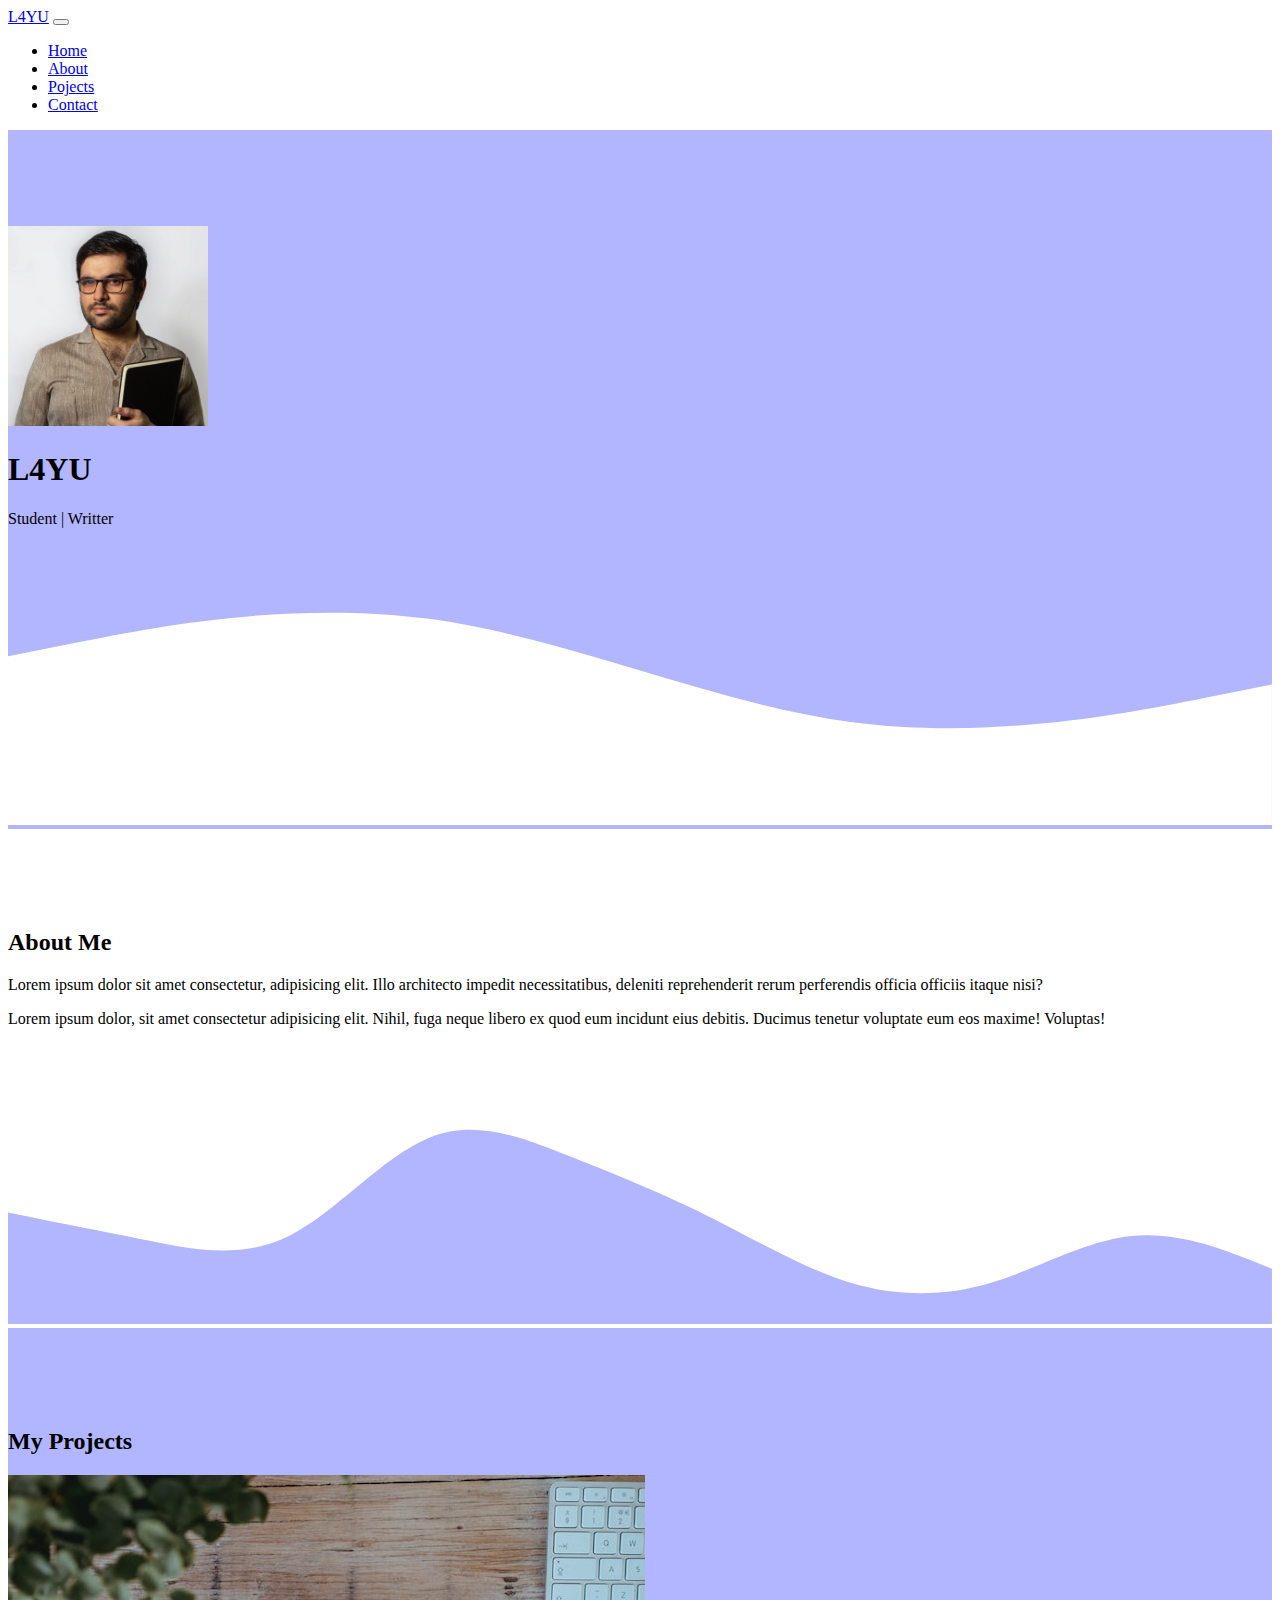
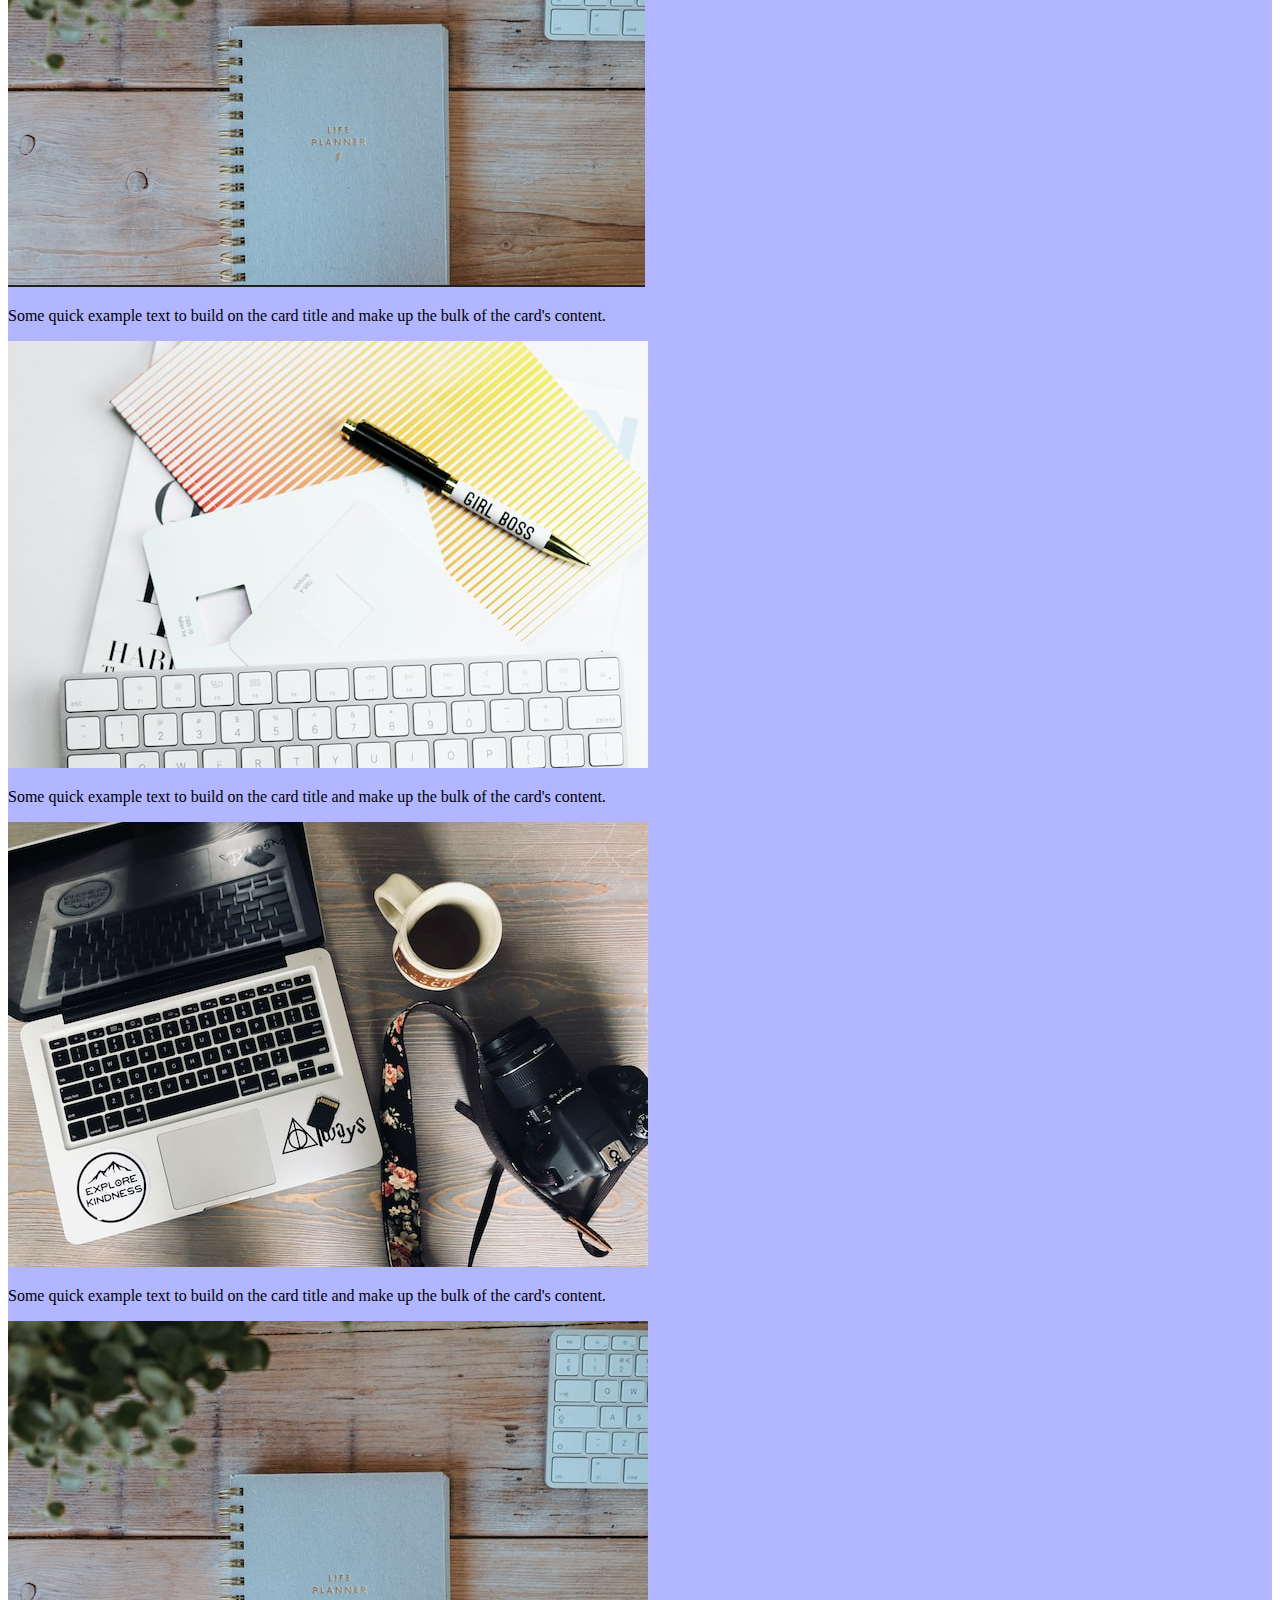
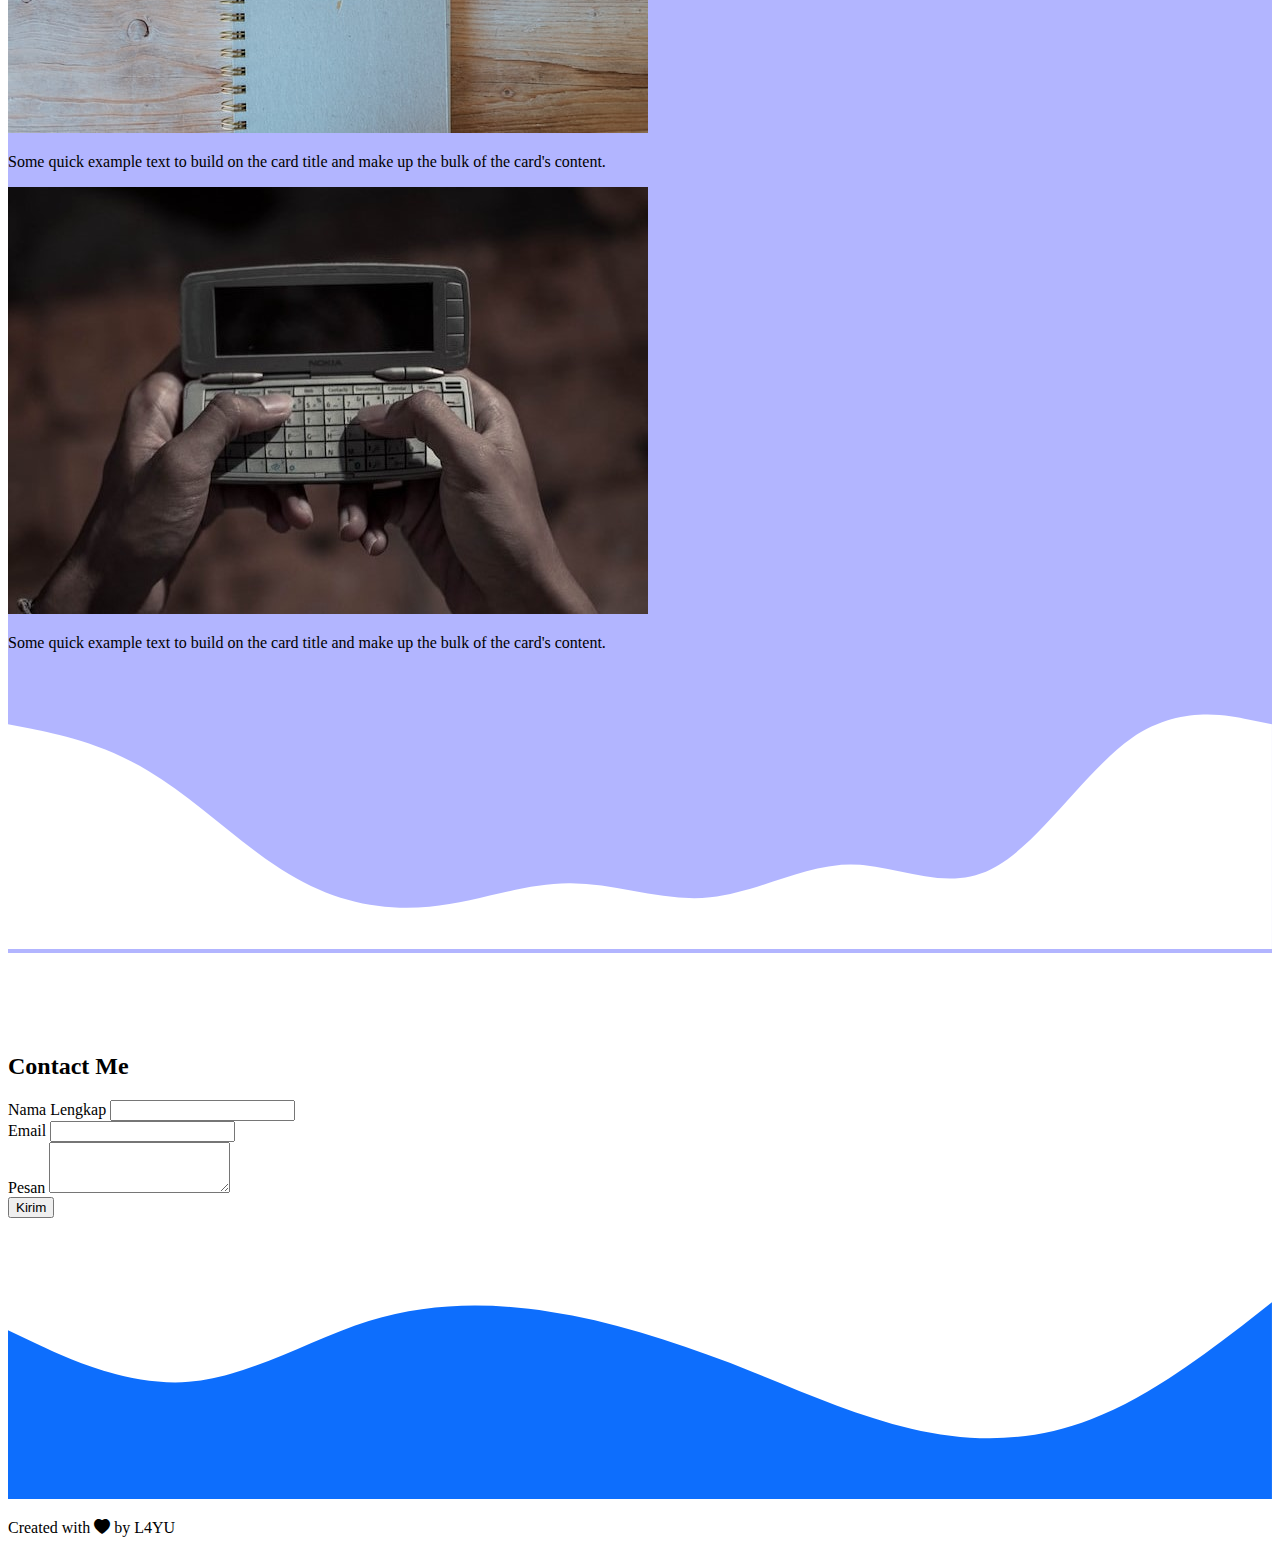
<file: index.html>
<!DOCTYPE html>
<html lang="en">
  <head>
    <!-- Required meta tags -->
    <meta charset="utf-8" />
    <meta name="viewport" content="width=device-width, initial-scale=1" />

    <!-- Bootstrap CSS -->
    <link href="https://cdn.jsdelivr.net/npm/bootstrap@5.1.3/dist/css/bootstrap.min.css" rel="stylesheet" integrity="sha384-1BmE4kWBq78iYhFldvKuhfTAU6auU8tT94WrHftjDbrCEXSU1oBoqyl2QvZ6jIW3" crossorigin="anonymous" />
    <!-- Bootstrap Icon -->
    <link rel="stylesheet" href="https://cdn.jsdelivr.net/npm/bootstrap-icons@1.9.1/font/bootstrap-icons.css" />
    <!-- My CSS -->
    <link rel="stylesheet" href="style.css" />

    <title>The Prejudice | L4YU</title>
  </head>
  <body id="home">
    <!-- Navbar -->
    <nav class="navbar navbar-expand-lg navbar-dark bg-primary shadow-sm fixed-top">
      <div class="container">
        <a class="navbar-brand" href="#">L4YU</a>
        <button class="navbar-toggler" type="button" data-bs-toggle="collapse" data-bs-target="#navbarNav" aria-controls="navbarNav" aria-expanded="false" aria-label="Toggle navigation">
          <span class="navbar-toggler-icon"></span>
        </button>
        <div class="collapse navbar-collapse" id="navbarNav">
          <ul class="navbar-nav ms-auto">
            <li class="nav-item">
              <a class="nav-link active" aria-current="page" href="#home">Home</a>
            </li>
            <li class="nav-item">
              <a class="nav-link" href="#about">About</a>
            </li>
            <li class="nav-item">
              <a class="nav-link" href="#projects">Pojects</a>
            </li>
            <li class="nav-item">
              <a class="nav-link" href="#contact">Contact</a>
            </li>
          </ul>
        </div>
      </div>
    </nav>
    <!-- Akhir Navbar -->

    <!-- Jumbotron -->
    <section class="jumbotron text-center">
      <img src="img/pexels-usman-yousaf-5589950 (1).jpg" alt="L4YU" width="200" class="rounded-circle img-thumbnail" />
      <h1 class="display-4">L4YU</h1>
      <p class="lead">Student | Writter</p>
      <svg xmlns="http://www.w3.org/2000/svg" viewBox="0 0 1440 320">
        <path
          fill="#ffffff"
          fill-opacity="1"
          d="M0,128L80,112C160,96,320,64,480,85.3C640,107,800,181,960,202.7C1120,224,1280,192,1360,176L1440,160L1440,320L1360,320C1280,320,1120,320,960,320C800,320,640,320,480,320C320,320,160,320,80,320L0,320Z"
        ></path>
      </svg>
    </section>
    <!-- Akhir Jumbotron -->

    <!-- About-->
    <section id="about">
      <div class="container">
        <div class="row text-center mb-3">
          <div col>
            <h2>About Me</h2>
          </div>
        </div>
        <div class="row justify-content-center fs-5 text-center">
          <div class="col-md-4">
            <p>Lorem ipsum dolor sit amet consectetur, adipisicing elit. Illo architecto impedit necessitatibus, deleniti reprehenderit rerum perferendis officia officiis itaque nisi?</p>
          </div>
          <div class="col-md-4">
            <p>Lorem ipsum dolor, sit amet consectetur adipisicing elit. Nihil, fuga neque libero ex quod eum incidunt eius debitis. Ducimus tenetur voluptate eum eos maxime! Voluptas!</p>
          </div>
        </div>
      </div>
      <svg xmlns="http://www.w3.org/2000/svg" viewBox="0 0 1440 320">
        <path
          fill="#b2b5ff"
          fill-opacity="1"
          d="M0,192L26.7,197.3C53.3,203,107,213,160,224C213.3,235,267,245,320,218.7C373.3,192,427,128,480,106.7C533.3,85,587,107,640,128C693.3,149,747,171,800,197.3C853.3,224,907,256,960,272C1013.3,288,1067,288,1120,272C1173.3,256,1227,224,1280,218.7C1333.3,213,1387,235,1413,245.3L1440,256L1440,320L1413.3,320C1386.7,320,1333,320,1280,320C1226.7,320,1173,320,1120,320C1066.7,320,1013,320,960,320C906.7,320,853,320,800,320C746.7,320,693,320,640,320C586.7,320,533,320,480,320C426.7,320,373,320,320,320C266.7,320,213,320,160,320C106.7,320,53,320,27,320L0,320Z"
        ></path>
      </svg>
    </section>
    <!-- Akhir About-->

    <!-- Projects -->
    <section id="projects">
      <div class="container">
        <div class="row text-center mb-3">
          <div class="col">
            <h2>My Projects</h2>
          </div>
        </div>
        <div class="row justify-content-center">
          <div class="col-md-4 mb-3">
            <div class="card">
              <img src="img/projects/Cuplikan .png" class="card-img-top" alt="Project 1" />
              <div class="card-body">
                <p class="card-text">Some quick example text to build on the card title and make up the bulk of the card's content.</p>
              </div>
            </div>
          </div>
          <div class="col-md-4 mb-3">
            <div class="card">
              <img src="img/projects/3.jpg" class="card-img-top" alt="Project 1" />
              <div class="card-body">
                <p class="card-text">Some quick example text to build on the card title and make up the bulk of the card's content.</p>
              </div>
            </div>
          </div>
          <div class="col-md-4 mb-3">
            <div class="card">
              <img src="img/projects/4.jpg" class="card-img-top" alt="Project 1" />
              <div class="card-body">
                <p class="card-text">Some quick example text to build on the card title and make up the bulk of the card's content.</p>
              </div>
            </div>
          </div>
          <div class="col-md-4 mb-3">
            <div class="card">
              <img src="img/projects/cs.jpg" class="card-img-top" alt="Project 1" />
              <div class="card-body">
                <p class="card-text">Some quick example text to build on the card title and make up the bulk of the card's content.</p>
              </div>
            </div>
          </div>
          <div class="col-md-4 mb-3">
            <div class="card">
              <img src="img/projects/5.jpg" class="card-img-top" alt="Project 1" />
              <div class="card-body">
                <p class="card-text">Some quick example text to build on the card title and make up the bulk of the card's content.</p>
              </div>
            </div>
          </div>
        </div>
      </div>
      <svg xmlns="http://www.w3.org/2000/svg" viewBox="0 0 1440 320">
        <path
          fill="#ffffff"
          fill-opacity="1"
          d="M0,64L26.7,69.3C53.3,75,107,85,160,117.3C213.3,149,267,203,320,234.7C373.3,267,427,277,480,272C533.3,267,587,245,640,245.3C693.3,245,747,267,800,261.3C853.3,256,907,224,960,224C1013.3,224,1067,256,1120,229.3C1173.3,203,1227,117,1280,80C1333.3,43,1387,53,1413,58.7L1440,64L1440,320L1413.3,320C1386.7,320,1333,320,1280,320C1226.7,320,1173,320,1120,320C1066.7,320,1013,320,960,320C906.7,320,853,320,800,320C746.7,320,693,320,640,320C586.7,320,533,320,480,320C426.7,320,373,320,320,320C266.7,320,213,320,160,320C106.7,320,53,320,27,320L0,320Z"
        ></path>
      </svg>
    </section>
    <!-- Akhir Projects -->

    <!-- Contact -->
    <section id="contact">
      <div class="container">
        <div class="row text-center">
          <div class="col">
            <h2>Contact Me</h2>
          </div>
        </div>
        <div class="row">
          <div class="col-md-6">
            <form>
              <div class="mb-3">
                <label for="name" class="form-label">Nama Lengkap</label>
                <input type="text" class="form-control" id="name" aria-describedby="name" />
              </div>
              <div class="mb-3">
                <label for="email" class="form-label">Email</label>
                <input type="email" class="form-control" id="email" aria-describedby="email" />
              </div>
              <div class="mb-3">
                <label for="pesan" class="form-label">Pesan</label>
                <textarea class="form-control" id="pesan" rows="3"></textarea>
              </div>

              <button type="submit" class="btn btn-success">Kirim</button>
            </form>
          </div>
        </div>
      </div>
      <svg xmlns="http://www.w3.org/2000/svg" viewBox="0 0 1440 320">
        <path
          fill="#0d6efd"
          fill-opacity="1"
          d="M0,128L34.3,144C68.6,160,137,192,206,186.7C274.3,181,343,139,411,117.3C480,96,549,96,617,106.7C685.7,117,754,139,823,165.3C891.4,192,960,224,1029,240C1097.1,256,1166,256,1234,229.3C1302.9,203,1371,149,1406,122.7L1440,96L1440,320L1405.7,320C1371.4,320,1303,320,1234,320C1165.7,320,1097,320,1029,320C960,320,891,320,823,320C754.3,320,686,320,617,320C548.6,320,480,320,411,320C342.9,320,274,320,206,320C137.1,320,69,320,34,320L0,320Z"
        ></path>
      </svg>
    </section>
    <!-- Akhir Contact -->

    <!-- Footer -->
    <footer class="bg-primary text-white text-center pb-5">
      <p>Created with <i class="bi bi-heart-fill text-danger"></i> by <a href="https://www.instagram.com/sandhikagalih/" class="text-white fw-bold"></a>L4YU</p>
    </footer>
    <!-- Akhir Footer-->
    <script src="https://cdn.jsdelivr.net/npm/bootstrap@5.1.3/dist/js/bootstrap.bundle.min.js" integrity="sha384-ka7Sk0Gln4gmtz2MlQnikT1wXgYsOg+OMhuP+IlRH9sENBO0LRn5q+8nbTov4+1p" crossorigin="anonymous"></script>
  </body>
</html>
</file>
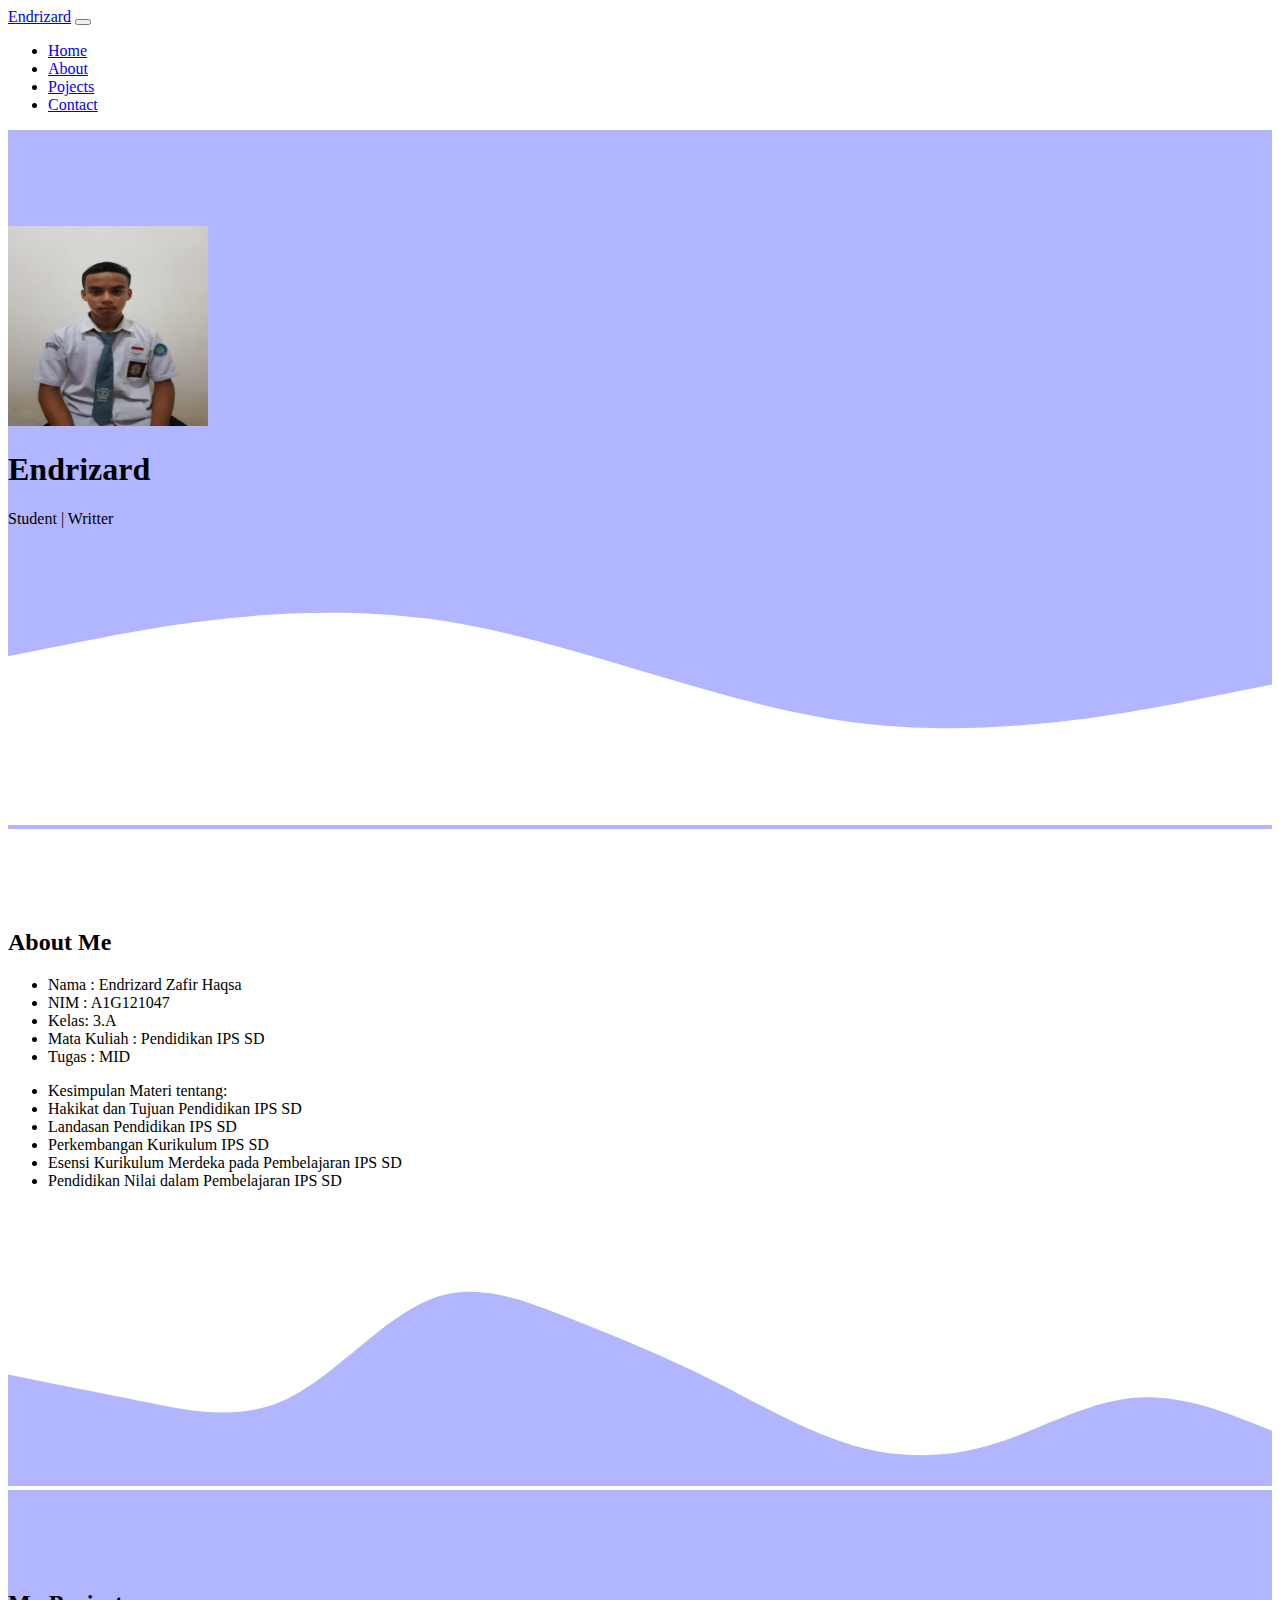
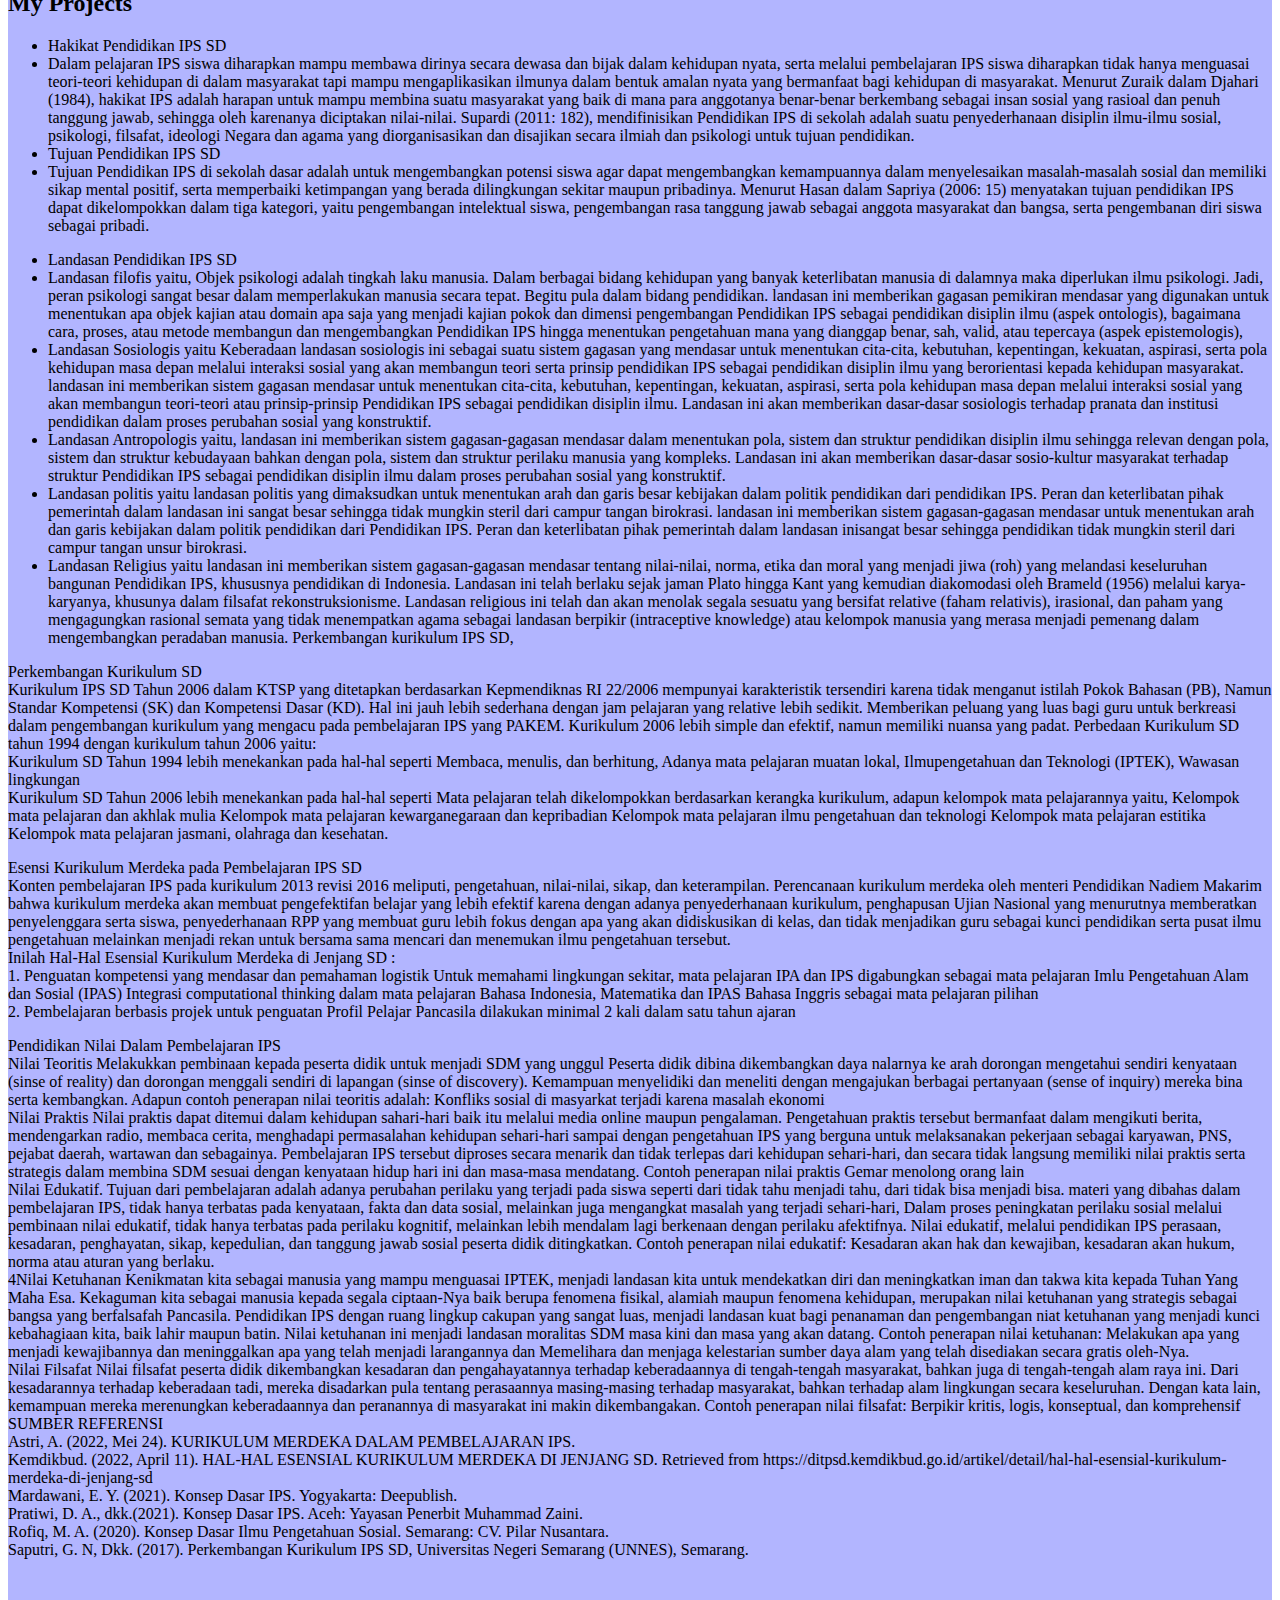
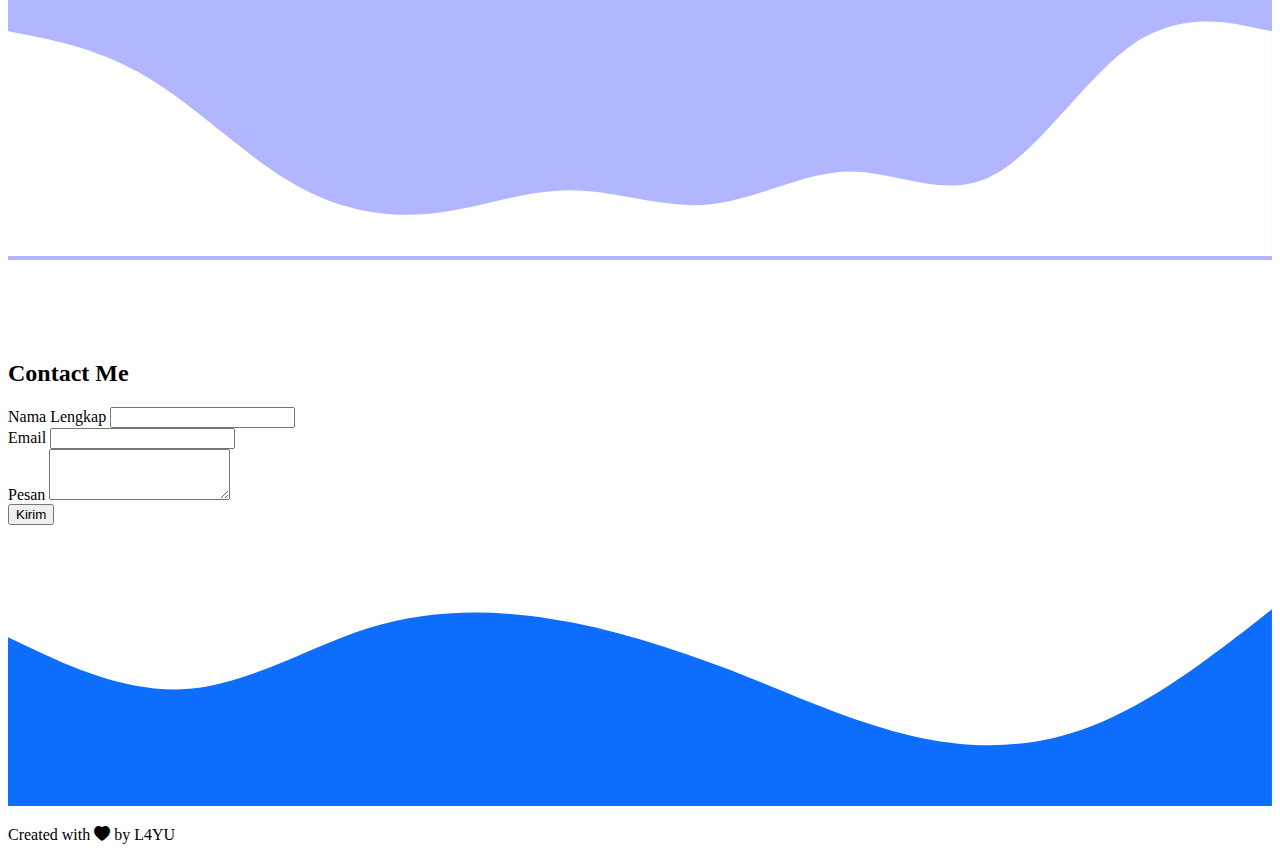
<file: l4yu.github.io-main/index.html>
<!DOCTYPE html>
<html lang="en">
  <head>
    <!-- Required meta tags -->
    <meta charset="utf-8" />
    <meta name="viewport" content="width=device-width, initial-scale=1" />

    <!-- Bootstrap CSS -->
    <link href="https://cdn.jsdelivr.net/npm/bootstrap@5.1.3/dist/css/bootstrap.min.css" rel="stylesheet" integrity="sha384-1BmE4kWBq78iYhFldvKuhfTAU6auU8tT94WrHftjDbrCEXSU1oBoqyl2QvZ6jIW3" crossorigin="anonymous" />
    <!-- Bootstrap Icon -->
    <link rel="stylesheet" href="https://cdn.jsdelivr.net/npm/bootstrap-icons@1.9.1/font/bootstrap-icons.css" />
    <!-- My CSS -->
    <link rel="stylesheet" href="style.css" />

    <title>The Prejudice | Endrizard</title>
  </head>
  <body id="home">
    <!-- Navbar -->
    <nav class="navbar navbar-expand-lg navbar-dark bg-primary shadow-sm fixed-top">
      <div class="container">
        <a class="navbar-brand" href="#">Endrizard</a>
        <button class="navbar-toggler" type="button" data-bs-toggle="collapse" data-bs-target="#navbarNav" aria-controls="navbarNav" aria-expanded="false" aria-label="Toggle navigation">
          <span class="navbar-toggler-icon"></span>
        </button>
        <div class="collapse navbar-collapse" id="navbarNav">
          <ul class="navbar-nav ms-auto">
            <li class="nav-item">
              <a class="nav-link active" aria-current="page" href="#home">Home</a>
            </li>
            <li class="nav-item">
              <a class="nav-link" href="#about">About</a>
            </li>
            <li class="nav-item">
              <a class="nav-link" href="#projects">Pojects</a>
            </li>
            <li class="nav-item">
              <a class="nav-link" href="#contact">Contact</a>
            </li>
          </ul>
        </div>
      </div>
    </nav>
    <!-- Akhir Navbar -->

    <!-- Jumbotron -->
    <section class="jumbotron text-center">
      <img src="img/img. balabalala.jpg" alt="Endrizard" width="200" class="rounded-circle img-thumbnail" />
      <h1 class="display-4">Endrizard</h1>
      <p class="lead">Student | Writter</p>
      <svg xmlns="http://www.w3.org/2000/svg" viewBox="0 0 1440 320">
        <path
          fill="#ffffff"
          fill-opacity="1"
          d="M0,128L80,112C160,96,320,64,480,85.3C640,107,800,181,960,202.7C1120,224,1280,192,1360,176L1440,160L1440,320L1360,320C1280,320,1120,320,960,320C800,320,640,320,480,320C320,320,160,320,80,320L0,320Z"
        ></path>
      </svg>
    </section>
    <!-- Akhir Jumbotron -->

    <!-- About-->
    <section id="about">
      <div class="container">
        <div class="row text-center mb-3">
          <div col>
            <h2>About Me</h2>
          </div>
        </div>
        <div class="row justify-content-center fs-5 text-center">
          <div class="col-md-4">
            <ul> 
              <li> Nama : Endrizard Zafir Haqsa</li>
              <li> NIM  : A1G121047</li>
              <li> Kelas: 3.A</li>
              <li> Mata Kuliah : Pendidikan IPS SD</li>
              <li> Tugas : MID</li>

            </ul>
              

            
          </div>
          <div class="col-center-4">
           <ul> 
              <li> Kesimpulan Materi tentang:</li>
              <li> Hakikat dan Tujuan Pendidikan IPS SD</li>
              <li> Landasan Pendidikan IPS SD</li>
              <li> Perkembangan Kurikulum IPS SD</li>
              <li> Esensi Kurikulum Merdeka pada Pembelajaran IPS SD</li>
              <li> Pendidikan Nilai dalam Pembelajaran IPS SD</li>

            </ul>
          </div>
        </div>
      </div>
      <svg xmlns="http://www.w3.org/2000/svg" viewBox="0 0 1440 320">
        <path
          fill="#b2b5ff"
          fill-opacity="1"
          d="M0,192L26.7,197.3C53.3,203,107,213,160,224C213.3,235,267,245,320,218.7C373.3,192,427,128,480,106.7C533.3,85,587,107,640,128C693.3,149,747,171,800,197.3C853.3,224,907,256,960,272C1013.3,288,1067,288,1120,272C1173.3,256,1227,224,1280,218.7C1333.3,213,1387,235,1413,245.3L1440,256L1440,320L1413.3,320C1386.7,320,1333,320,1280,320C1226.7,320,1173,320,1120,320C1066.7,320,1013,320,960,320C906.7,320,853,320,800,320C746.7,320,693,320,640,320C586.7,320,533,320,480,320C426.7,320,373,320,320,320C266.7,320,213,320,160,320C106.7,320,53,320,27,320L0,320Z"
        ></path>
      </svg>
    </section>
    <!-- Akhir About-->

    <!-- Projects -->
    <section id="projects">
      <div class="container">
        <div class="row text-center mb-3">
          <div class="col">
            <h2>My Projects</h2>
          </div>
        </div>
        <div class="row justify-content-center">
          <div class="col-center-4 mb-3">
            <div class="card">
              
              <div class="card-body">
                <p class="card-text">
                  <ul>
                    <li>Hakikat Pendidikan IPS SD</li>
                    <li>Dalam pelajaran IPS siswa diharapkan mampu membawa dirinya secara dewasa dan bijak dalam kehidupan nyata, serta melalui pembelajaran IPS siswa diharapkan tidak hanya menguasai teori-teori kehidupan di dalam masyarakat tapi mampu mengaplikasikan ilmunya dalam bentuk amalan nyata yang bermanfaat bagi kehidupan di masyarakat.
                      Menurut Zuraik dalam Djahari (1984), hakikat IPS adalah harapan untuk mampu membina suatu masyarakat yang baik di mana para anggotanya benar-benar berkembang sebagai insan sosial yang rasioal dan penuh tanggung jawab, sehingga oleh karenanya diciptakan nilai-nilai. 
                      Supardi (2011: 182), mendifinisikan Pendidikan IPS di sekolah adalah suatu penyederhanaan disiplin ilmu-ilmu sosial, psikologi, filsafat, ideologi Negara dan agama yang diorganisasikan dan disajikan secara ilmiah dan psikologi untuk tujuan pendidikan.
                      </li>
                    <li>Tujuan Pendidikan IPS SD</li>
                    <li>Tujuan Pendidikan IPS di sekolah dasar adalah untuk mengembangkan potensi siswa agar dapat mengembangkan kemampuannya dalam menyelesaikan masalah-masalah sosial dan memiliki sikap mental positif, serta memperbaiki ketimpangan yang berada dilingkungan sekitar maupun pribadinya.
                      Menurut Hasan dalam Sapriya (2006: 15) menyatakan tujuan pendidikan IPS dapat dikelompokkan dalam tiga kategori, yaitu pengembangan intelektual siswa, pengembangan rasa tanggung jawab sebagai anggota masyarakat dan bangsa, serta pengembanan diri siswa sebagai pribadi. </li>
                  </ul>
                </p>
              </div>
            </div>
          </div>
          <div class="col-center-4 mb-3">
            <div class="card">
              
              <div class="card-body">
                <p class="card-text">
                  <ul>
                    <li>Landasan Pendidikan IPS SD</li>
                    <li>Landasan filofis yaitu, Objek psikologi adalah tingkah laku manusia. Dalam berbagai bidang kehidupan yang banyak keterlibatan manusia di dalamnya maka diperlukan ilmu psikologi. Jadi, peran psikologi sangat besar dalam memperlakukan manusia secara tepat. Begitu pula dalam bidang pendidikan. landasan ini memberikan gagasan pemikiran mendasar yang digunakan untuk menentukan apa objek kajian atau domain apa saja yang menjadi kajian pokok dan dimensi pengembangan Pendidikan IPS sebagai pendidikan disiplin ilmu (aspek ontologis), bagaimana cara, proses, atau metode membangun dan mengembangkan Pendidikan IPS hingga menentukan pengetahuan mana yang dianggap benar, sah, valid, atau tepercaya (aspek epistemologis),  </li>
                    <li>Landasan Sosiologis yaitu Keberadaan landasan sosiologis ini sebagai suatu sistem gagasan yang mendasar untuk menentukan cita-cita, kebutuhan, kepentingan, kekuatan, aspirasi, serta pola kehidupan masa depan melalui interaksi sosial yang akan membangun teori serta prinsip pendidikan IPS sebagai pendidikan disiplin ilmu yang berorientasi kepada kehidupan masyarakat. landasan ini memberikan sistem gagasan mendasar untuk menentukan cita-cita, kebutuhan, kepentingan, kekuatan, aspirasi, serta pola kehidupan masa depan melalui interaksi sosial yang akan membangun teori-teori atau prinsip-prinsip Pendidikan IPS sebagai pendidikan disiplin ilmu. Landasan ini akan memberikan dasar-dasar sosiologis terhadap pranata dan institusi pendidikan dalam proses perubahan sosial yang konstruktif.</li>
                    <li>Landasan Antropologis yaitu, landasan ini memberikan sistem gagasan-gagasan mendasar dalam menentukan pola, sistem dan struktur pendidikan disiplin ilmu sehingga relevan dengan pola, sistem dan struktur kebudayaan bahkan dengan pola, sistem dan struktur perilaku manusia yang kompleks. Landasan ini akan memberikan dasar-dasar sosio-kultur masyarakat terhadap struktur Pendidikan IPS sebagai pendidikan disiplin ilmu dalam proses perubahan sosial yang konstruktif.
                      </li>
                    <li>Landasan politis yaitu landasan politis yang dimaksudkan untuk menentukan arah dan garis besar kebijakan dalam politik pendidikan dari pendidikan IPS. Peran dan keterlibatan pihak pemerintah dalam landasan ini sangat besar sehingga tidak mungkin steril dari campur tangan birokrasi. landasan ini memberikan sistem gagasan-gagasan mendasar untuk menentukan arah dan garis kebijakan dalam politik pendidikan dari Pendidikan IPS. Peran dan keterlibatan pihak pemerintah dalam landasan inisangat besar sehingga pendidikan tidak mungkin  steril dari campur tangan unsur birokrasi. 
                      </li>
                    <li>Landasan Religius yaitu landasan ini memberikan sistem gagasan-gagasan mendasar tentang nilai-nilai, norma, etika dan moral yang menjadi jiwa (roh) yang melandasi keseluruhan bangunan Pendidikan IPS, khususnya pendidikan di Indonesia. Landasan ini telah berlaku sejak jaman Plato hingga Kant yang kemudian diakomodasi oleh Brameld (1956) melalui karya-karyanya, khusunya dalam filsafat rekonstruksionisme. Landasan religious ini telah dan akan menolak segala sesuatu yang bersifat relative (faham relativis), irasional, dan paham yang mengagungkan rasional semata yang tidak menempatkan agama sebagai landasan berpikir (intraceptive knowledge) atau kelompok manusia yang merasa menjadi pemenang dalam mengembangkan peradaban manusia. Perkembangan kurikulum IPS SD,
                      </li>

                  </ul>
                </p>
              </div>
            </div>
          </div>
          <div class="col-center-4 mb-3">
            <div class="card">
              
              <div class="card-body">
                <p class="card-text">
                  <li>Perkembangan Kurikulum SD</li>
                  <li>Kurikulum IPS SD Tahun 2006 dalam KTSP yang ditetapkan berdasarkan Kepmendiknas RI 22/2006 mempunyai karakteristik tersendiri karena tidak menganut istilah Pokok Bahasan (PB), Namun Standar Kompetensi (SK) dan Kompetensi Dasar (KD). Hal ini jauh lebih sederhana dengan jam pelajaran yang relative lebih sedikit. Memberikan peluang yang luas bagi guru untuk berkreasi dalam pengembangan kurikulum yang mengacu pada pembelajaran IPS yang PAKEM. Kurikulum 2006 lebih simple dan efektif, namun memiliki nuansa yang padat. 
                    Perbedaan Kurikulum SD tahun 1994 dengan kurikulum tahun 2006 yaitu:
                    
                    
                    
                    </li>
                    <li>Kurikulum SD Tahun 1994 lebih menekankan pada hal-hal seperti Membaca, menulis, dan berhitung, Adanya mata pelajaran muatan lokal, Ilmupengetahuan dan Teknologi (IPTEK), Wawasan lingkungan</li>
                    <li>Kurikulum SD Tahun 2006 lebih menekankan pada hal-hal seperti
                    Mata pelajaran telah dikelompokkan berdasarkan kerangka kurikulum, adapun kelompok mata pelajarannya yaitu,
                    Kelompok mata pelajaran dan akhlak mulia
                    Kelompok mata pelajaran kewarganegaraan dan kepribadian
                    Kelompok mata pelajaran ilmu pengetahuan dan teknologi
                    Kelompok mata pelajaran estitika
                    Kelompok mata pelajaran jasmani, olahraga dan kesehatan.</li>
                </p>
              </div>
            </div>
          </div>
          <div class="col-center-4 mb-3">
            <div class="card">
              
              <div class="card-body">
                <p class="card-text">
                  <li>Esensi Kurikulum Merdeka pada Pembelajaran IPS SD</li>
                  <li>Konten pembelajaran IPS pada kurikulum 2013 revisi 2016 meliputi, pengetahuan, nilai-nilai, sikap, dan keterampilan. Perencanaan kurikulum merdeka oleh menteri Pendidikan Nadiem Makarim bahwa kurikulum merdeka akan membuat pengefektifan belajar yang lebih efektif karena dengan adanya penyederhanaan kurikulum, penghapusan Ujian Nasional yang menurutnya memberatkan penyelenggara serta siswa, penyederhanaan RPP yang membuat guru lebih fokus dengan apa yang akan didiskusikan di kelas, dan tidak menjadikan guru sebagai kunci pendidikan serta pusat ilmu pengetahuan melainkan menjadi rekan untuk bersama sama mencari dan menemukan ilmu pengetahuan tersebut.
                    
                    </li>
                  <li>Inilah Hal-Hal Esensial Kurikulum Merdeka di Jenjang SD : 
                    
                    </li>
                  <li>1.	Penguatan kompetensi yang mendasar dan pemahaman logistik 
                    Untuk memahami lingkungan sekitar, mata pelajaran IPA dan IPS digabungkan sebagai mata pelajaran Imlu Pengetahuan Alam dan Sosial (IPAS)
                    Integrasi computational thinking dalam mata pelajaran Bahasa Indonesia, Matematika dan IPAS
                    Bahasa Inggris sebagai mata pelajaran pilihan</li>
                  <li>2.	Pembelajaran berbasis projek untuk penguatan Profil Pelajar Pancasila dilakukan minimal 2 kali dalam satu tahun ajaran</li>
                </p>
              </div>
            </div>
          </div>
          <div class="col-center-4 mb-3">
            <div class="card">
             
              <div class="card-body">
                <p class="card-text">
                  <li>Pendidikan Nilai Dalam Pembelajaran IPS</li>
                  <li>Nilai Teoritis
                    Melakukkan pembinaan kepada peserta didik untuk menjadi SDM yang unggul Peserta didik dibina dikembangkan daya nalarnya ke arah dorongan mengetahui sendiri kenyataan (sinse of reality) dan dorongan menggali sendiri di lapangan (sinse of discovery). Kemampuan menyelidiki dan meneliti dengan mengajukan berbagai pertanyaan (sense of inquiry) mereka bina serta kembangkan. 
                    Adapun contoh penerapan nilai teoritis adalah:
                    Konfliks sosial di masyarkat terjadi karena masalah ekonomi
                    <li>Nilai Praktis
                    Nilai praktis dapat ditemui dalam kehidupan sahari-hari baik itu melalui media online maupun pengalaman. Pengetahuan praktis tersebut bermanfaat dalam mengikuti berita, mendengarkan radio, membaca cerita, menghadapi permasalahan kehidupan sehari-hari sampai dengan pengetahuan IPS yang berguna untuk melaksanakan pekerjaan sebagai karyawan, PNS, pejabat daerah, wartawan dan sebagainya. Pembelajaran IPS tersebut diproses secara menarik dan tidak terlepas dari kehidupan sehari-hari, dan secara tidak langsung memiliki nilai praktis serta strategis dalam membina SDM sesuai dengan kenyataan hidup hari ini dan masa-masa mendatang.
                    Contoh penerapan nilai praktis 
                    Gemar menolong orang lain </li>
                    
                    <li>Nilai Edukatif.
                    Tujuan dari pembelajaran adalah adanya perubahan perilaku yang terjadi pada siswa seperti dari tidak tahu menjadi tahu, dari tidak bisa menjadi bisa. materi yang dibahas dalam pembelajaran IPS, tidak hanya terbatas pada kenyataan, fakta dan data sosial, melainkan juga mengangkat masalah yang terjadi sehari-hari, Dalam proses peningkatan perilaku sosial melalui pembinaan nilai edukatif, tidak hanya terbatas pada perilaku kognitif, melainkan lebih mendalam lagi berkenaan dengan perilaku afektifnya. Nilai edukatif, melalui pendidikan IPS perasaan, kesadaran, penghayatan, sikap, kepedulian, dan tanggung jawab sosial peserta didik ditingkatkan.
                    Contoh penerapan nilai edukatif:
                    Kesadaran akan hak dan kewajiban, kesadaran akan hukum, norma atau aturan yang berlaku.</li>
                    
                    
                    <li>4Nilai Ketuhanan
                    Kenikmatan kita sebagai manusia yang mampu menguasai IPTEK, menjadi landasan kita untuk mendekatkan diri dan meningkatkan iman dan takwa kita kepada Tuhan Yang Maha Esa. Kekaguman kita sebagai manusia kepada segala ciptaan-Nya baik berupa fenomena fisikal, alamiah maupun fenomena kehidupan, merupakan nilai ketuhanan yang strategis sebagai bangsa yang berfalsafah Pancasila. Pendidikan IPS dengan ruang lingkup cakupan yang sangat luas, menjadi landasan kuat bagi penanaman dan pengembangan niat ketuhanan yang menjadi kunci kebahagiaan kita, baik lahir maupun batin. Nilai ketuhanan ini menjadi landasan moralitas SDM masa kini dan masa yang akan datang.
                    Contoh penerapan nilai ketuhanan:
                    Melakukan apa yang menjadi kewajibannya dan meninggalkan apa yang telah menjadi larangannya
                    dan Memelihara dan menjaga kelestarian sumber daya alam yang telah disediakan secara gratis oleh-Nya.
                    
                    <li>Nilai Filsafat
                    Nilai filsafat peserta didik dikembangkan kesadaran dan pengahayatannya terhadap keberadaannya di tengah-tengah masyarakat, bahkan juga di tengah-tengah alam raya ini. Dari kesadarannya terhadap keberadaan tadi, mereka disadarkan pula tentang perasaannya masing-masing terhadap masyarakat, bahkan terhadap alam lingkungan secara keseluruhan. Dengan kata lain, kemampuan mereka merenungkan keberadaannya dan peranannya di masyarakat ini makin dikembangakan.  
                    Contoh penerapan nilai filsafat:
                    Berpikir kritis, logis, konseptual, dan komprehensif </li>
                  
                  <li>SUMBER REFERENSI</li>
                  <li>Astri, A. (2022, Mei 24). KURIKULUM MERDEKA DALAM PEMBELAJARAN IPS.
                                
                    
                    
                    
                    </li>
                  <li>Kemdikbud. (2022, April 11). HAL-HAL ESENSIAL KURIKULUM MERDEKA DI JENJANG SD. Retrieved from https://ditpsd.kemdikbud.go.id/artikel/detail/hal-hal-esensial-kurikulum-merdeka-di-jenjang-sd</li>
                  <li>Mardawani, E. Y. (2021). Konsep Dasar IPS. Yogyakarta: Deepublish.</li>
                  <li>Pratiwi, D. A., dkk.(2021). Konsep Dasar IPS. Aceh: Yayasan Penerbit Muhammad Zaini.</li>
                  <li>Rofiq, M. A. (2020). Konsep Dasar Ilmu Pengetahuan Sosial. Semarang: CV. Pilar Nusantara.</li>
                  <li>Saputri, G. N, Dkk. (2017). Perkembangan Kurikulum IPS SD, Universitas Negeri Semarang (UNNES), Semarang.</li>
                </p>
              </div>
            </div>
            
          </div>
        </div>
      </div>
      <svg xmlns="http://www.w3.org/2000/svg" viewBox="0 0 1440 320">
        <path
          fill="#ffffff"
          fill-opacity="1"
          d="M0,64L26.7,69.3C53.3,75,107,85,160,117.3C213.3,149,267,203,320,234.7C373.3,267,427,277,480,272C533.3,267,587,245,640,245.3C693.3,245,747,267,800,261.3C853.3,256,907,224,960,224C1013.3,224,1067,256,1120,229.3C1173.3,203,1227,117,1280,80C1333.3,43,1387,53,1413,58.7L1440,64L1440,320L1413.3,320C1386.7,320,1333,320,1280,320C1226.7,320,1173,320,1120,320C1066.7,320,1013,320,960,320C906.7,320,853,320,800,320C746.7,320,693,320,640,320C586.7,320,533,320,480,320C426.7,320,373,320,320,320C266.7,320,213,320,160,320C106.7,320,53,320,27,320L0,320Z"
        ></path>
      </svg>
    </section>
    <!-- Akhir Projects -->

    <!-- Contact -->
    <section id="contact">
      <div class="container">
        <div class="row text-center">
          <div class="col">
            <h2>Contact Me</h2>
          </div>
        </div>
        <div class="row">
          <div class="col-md-6">
            <form>
              <div class="mb-3">
                <label for="name" class="form-label">Nama Lengkap</label>
                <input type="text" class="form-control" id="name" aria-describedby="name" />
              </div>
              <div class="mb-3">
                <label for="email" class="form-label">Email</label>
                <input type="email" class="form-control" id="email" aria-describedby="email" />
              </div>
              <div class="mb-3">
                <label for="pesan" class="form-label">Pesan</label>
                <textarea class="form-control" id="pesan" rows="3"></textarea>
              </div>

              <button type="submit" class="btn btn-success">Kirim</button>
            </form>
          </div>
        </div>
      </div>
      <svg xmlns="http://www.w3.org/2000/svg" viewBox="0 0 1440 320">
        <path
          fill="#0d6efd"
          fill-opacity="1"
          d="M0,128L34.3,144C68.6,160,137,192,206,186.7C274.3,181,343,139,411,117.3C480,96,549,96,617,106.7C685.7,117,754,139,823,165.3C891.4,192,960,224,1029,240C1097.1,256,1166,256,1234,229.3C1302.9,203,1371,149,1406,122.7L1440,96L1440,320L1405.7,320C1371.4,320,1303,320,1234,320C1165.7,320,1097,320,1029,320C960,320,891,320,823,320C754.3,320,686,320,617,320C548.6,320,480,320,411,320C342.9,320,274,320,206,320C137.1,320,69,320,34,320L0,320Z"
        ></path>
      </svg>
    </section>
    <!-- Akhir Contact -->

    <!-- Footer -->
    <footer class="bg-primary text-white text-center pb-5">
      <p>Created with <i class="bi bi-heart-fill text-danger"></i> by <a href="https://www.instagram.com/sandhikagalih/" class="text-white fw-bold"></a>L4YU</p>
    </footer>
    <!-- Akhir Footer-->
    <script src="https://cdn.jsdelivr.net/npm/bootstrap@5.1.3/dist/js/bootstrap.bundle.min.js" integrity="sha384-ka7Sk0Gln4gmtz2MlQnikT1wXgYsOg+OMhuP+IlRH9sENBO0LRn5q+8nbTov4+1p" crossorigin="anonymous"></script>
  </body>
</html>
</file>
<file: style.css>
.jumbotron {
  padding-top: 6rem;
  background-color: #b2b5ff;
}

#projects {
  background-color: #b2b5ff;
}

section {
  padding-top: 5rem;
}
</file>
<file: l4yu.github.io-main/style.css>
.jumbotron {
  padding-top: 6rem;
  background-color: #b2b5ff;
}

#projects {
  background-color: #b2b5ff;
}

section {
  padding-top: 5rem;
}
</file>
